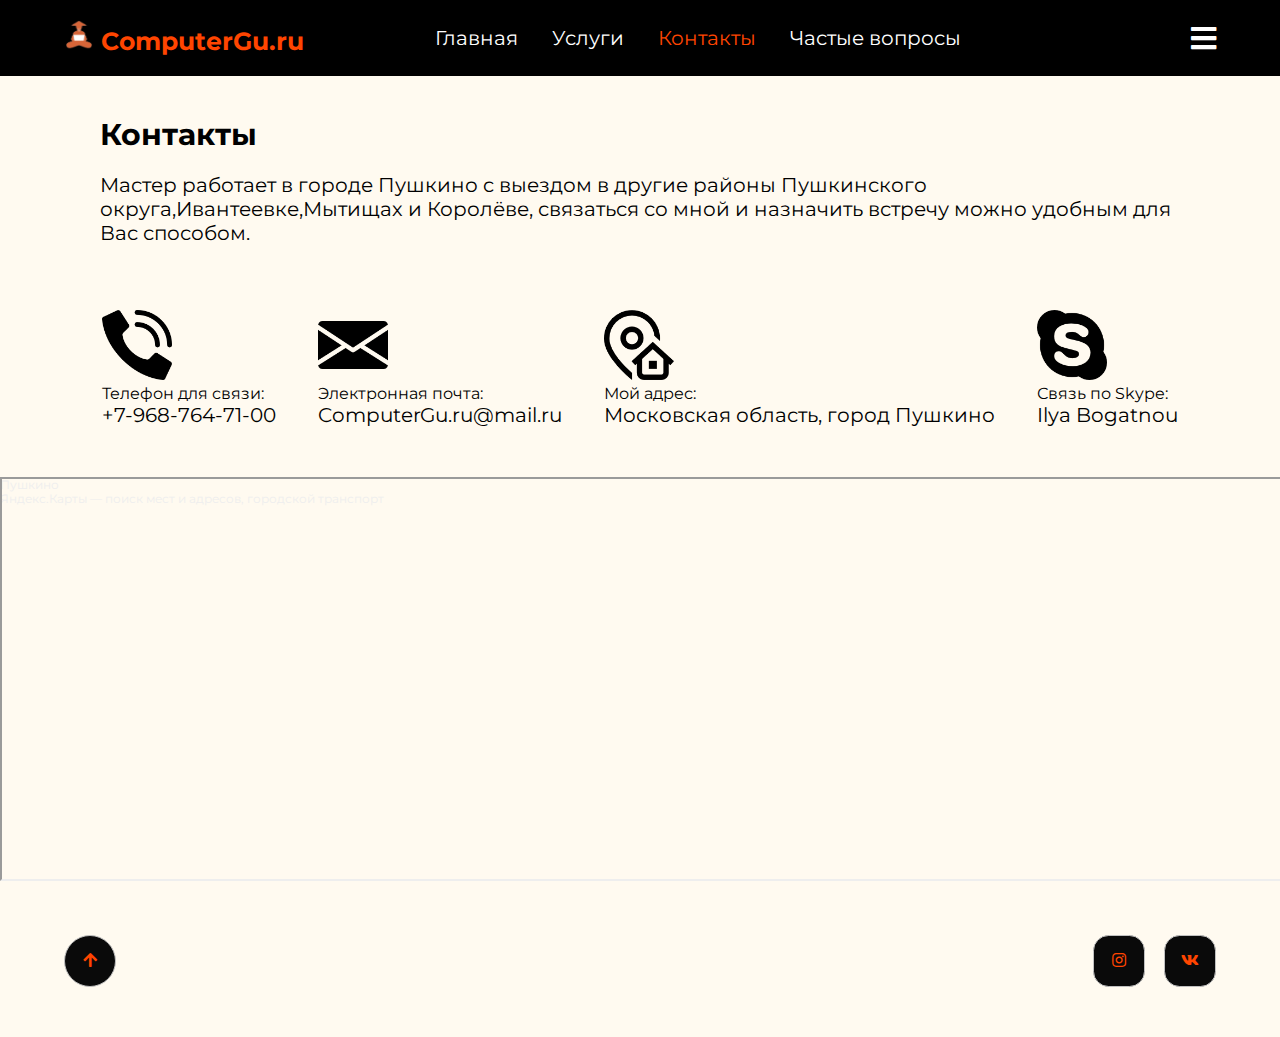
<file: contacts/contacts.html>
<!DOCTYPE html>
<html lang="en">
<head>

<link rel="shortcut icon" type="image/x-icon" href="img/faviconnn.png">
  <meta charset="UTF-8">
  <meta name="viewport" content="width=device-width, initial-scale=1.0">
  <meta http-equiv="X-UA-Compatible" content="ie=edge">
  <title>ComputerGu.ru</title>
  <link rel="stylesheet" href="css/slick.css">
  <link rel="stylesheet" href="css/style.css">
  <link rel="stylesheet" href="https://use.fontawesome.com/releases/v5.6.1/css/all.css"
</head>


<body>
  <!-- *Header -->

  <header class="hdr">
    <span class ="logo"><img width="30px" height="30px" src="img/faviconnn.png" alt="" > </img>ComputerGu.ru</span>
    <div class="nav" id="navig">
<a class ="glav"  href="../index.html">Главная</a>
<a class ="uslug"  href="../uslugi/uslugi.html" >Услуги</a>
<a class ="cont" href=""onclick="return false;">Контакты</a>
<a class="quest"  href="../questions/questions.html">Частые вопросы</a>
    </div>
    <span class ="menu" id="show-menu">
      <i class="fas fa-bars"></i>
    </span>
  </header>
  <div id="hidden-menu">
    <span class="close"><i class="fas fa-times"></i></span>

    <!-- *Nav-Menu -->

    <h2>Меню</h2>
    <ul>
      <li><a href ="../index.html">Главная</a></li>
      <li><a href ="">О мастере</a></li>
      <li><a href ="../uslugi/uslugi.html" >Услуги</a></li>
      <li><a href ="">Выезд</a></li>
      <li><a class="conttt" href =""onclick="return false;">Контакты</a></li>
      <li><a href ="../questions/questions.html">Частые вопросы</a></li>
      <li class="otziv"><a href ="">Отзывы</a></li>
    </ul>
  </div>

<div class="contentt">
  <div class="info">
    <div class="title-info">
      <h1 class="title-info1">Контакты</h1>
    </div>
    <div class="text-info">
      <p>Мастер работает в городе Пушкино c выездом в другие районы Пушкинского округа,Ивантеевке,Мытищах и Королёве,
         связаться со мной и назначить встречу можно удобным для Вас способом.</p>
    </div>
   
    <div class="icon-info">
      <div class="field field1">
        <img class="contact-photo" src="img/phone-call.png" alt="">
        <p>Телефон для связи:</p>
        <a class="phone" href="tel:+79687647100" target="_blank" alt="">+7-968-764-71-00</a>
      </div>
      <div class="field ">
        <img class="contact-photo" src="img/email.png" alt="">
          <p class="field-mail">Электронная почта:</p>
          <a class="field-mail" onclick=copyLink(event) data-link='computergu.ru@mail.ru' href="#" onclick="return false;" alt="">ComputerGu.ru@mail.ru</a>
      </div>
      <div class="field">
        <img class="contact-photo" src="img/adress.png" alt="">
          <p>Мой адрес:</p>
          <a href="https://yandex.ru/maps/geo/pushkino/53063299/?ll=37.860602%2C56.011731&z=12.52" target="_blank" alt="">Московская область, город Пушкино</a>
      </div>
      <div class="field">
        <img class="contact-photo" src="img/skype.png" alt="">
          <p> Связь по Skype:</p>
          <a href="https://join.skype.com/invite/nAgf2UDs81Q0" target="_blank" alt="">Ilya Bogatnou</a>
      </div>



    </div>

  </div>

</div>
<section class="open-map">
  <div style="position:relative;overflow:hidden;"><a href="https://yandex.ru/maps/10748/pushkino/?utm_medium=mapframe&utm_source=maps" style="color:#eee;font-size:12px;position:absolute;top:0px;">Пушкино</a><a href="https://yandex.ru/maps/10748/pushkino/?ll=37.868219%2C55.987865&mode=usermaps&source=constructorLink&um=constructor%3A28de0a21feac13cec81f741bc600717d0586d26a5eb45cc161128217d8f49a42&utm_medium=mapframe&utm_source=maps&z=11" style="color:#eee;font-size:12px;position:absolute;top:14px;">Яндекс.Карты — поиск мест и адресов, городской транспорт</a><iframe src="https://yandex.ru/map-widget/v1/-/CCUQB6fpdB" width="1800" height="400" frameborder="1" allowfullscreen="true" style="position:relative;"></iframe></div>

</section>





<footer>
  <div class="up-btn" title = "Промотать вверх">
    <i class="fas fa-arrow-up"></i>
  </div>
  <div class="social">
    <div class ="inst" title = "Мой инстаграм"><i class="fab fa-instagram"></i></div>
    <div class ="vkon" title = "Моя группа Вконтакте"><i class="fab fa-vk"></i></div>

  </div>
</footer>

<script src="https://ajax.googleapis.com/ajax/libs/jquery/3.5.1/jquery.min.js"></script>
<script src ="js/slick.min.js"></script>
<script src ="js/indexx.js"></script>
</body>
</html>
</file>
<file: contacts/css/style.css>
@import url('https://fonts.googleapis.com/css2?family=Montserrat:wght@200;400;500;700&display=swap');
html, body{width:100%; overflow-x:hidden}

*{
  margin: 0;
  padding: 0;
  outline: none;

}
.hdr img {
  margin-top: 0px;
}

body {
  background: #fffaf0;
  font-size: 16px;
  font-family: 'Montserrat', sans-serif;
  font-weight: 400;
  background: #fffaf0;




}
a {
  text-decoration: none;
  transition: color 600ms ease;
  font-size: 20px;

}
.vse {
  margin-left: 650px;
  margin-top: -80px;
}

img {max-width: 100%}
header {
  width: 90%;
  padding: 20px 5%;
  background: #fff;
  display: flex;
  justify-content: space-between;
  align-items: center;

}
header > .logo {
  font-size: 25px;
  font-weight: 700;
  align-items: center;
}
.hdr {
color: OrangeRed;
background-color: black;
}

header > .nav {
  position: relative;
  left: -50px;
}
header > .nav a {
  margin: 0 15px;
  display: inline-block;
  color: white;
}

header > .nav a:hover {color: OrangeRed}

header > .menu {
  cursor: pointer;
  color: white;
  font-size: 29px;
}
.fixed {
  position: sticky;
  top:0;
  left: 0;
  border-bottom: 2px solid OrangeRed;
}
#hidden-menu {
  width: 300px;
  position: fixed;
  top: 0;
  right: -350px;
  height: 50vh;
  background: black;
  z-index: 10;
  text-align: center;
  border-radius: 10px;
  border-bottom: 2px solid OrangeRed;
  border-left: 2px solid OrangeRed;
  border-top: 2px solid OrangeRed;
  border-right: 2px solid OrangeRed;
}
#hidden-menu .close {
  font-size: 40px;
  float: right;
  margin-right: 20px;
  font-weight: bold;
  cursor: pointer;
  transition: color 600ms ease;
  color: white;
}
#hidden-menu .close:hover {color: OrangeRed}

#hidden-menu h2 {
  margin-top: 100px;
  margin-bottom: 20px;
  color: white;
}
#hidden-menu ul {list-style: none}
#hidden-menu ul li {
  display: block;
  margin-bottom: 10px;
}
#hidden-menu ul li a {color:white}
#hidden-menu ul li a:hover {color:OrangeRed}



header > .menu:hover {
  transition: color 600ms ease;
  color: OrangeRed;
}

.full-page {
  height: 60vh;
  background: url('../img/mastercomp.jpg') no-repeat center center;
  background-attachment: fixed;
  background-size: cover;
  background-blend-mode: multiply;
  background-color: #3b3b3b;
  text-align: center;
  color: #fff;

}
.full-page h1{
  padding-top: 250px;
  font-size:45px;
  width: 500px;
  margin: 0 auto;
}
.full-page h3 {
  margin: 20px 0;
  font-size: 15px;
  text-transform: uppercase;
  font-weight: 500;
  color: #ccc;
}
 .bg-fixed button {
  padding: 15px 20px;
  border-radius: 5px;
  border: 0;
  font-size: 14px;
  cursor: pointer;
  background: white;
  color: black;
  font-weight: 500;
  transition: background 600ms ease;
}
.full-page button {
  padding: 15px 20px;
  border-radius: 5px;
  border: 0;
  font-size: 14px;
  cursor: pointer;
  background: white;
  color: black;
  font-weight: 500;
  transition: background 600ms ease;
}

 .full-page button:hover, .bg-fixed button:hover {
  background: OrangeRed;
}
.full-page button i, .bg-fixed button i {
margin-left: 5px;
transition: margin 600ms ease;
}
.full-page button:hover i {
  margin-left: 15px;
  color: white;
}
.features {
  display: flex;
  justify-content: space-between;
  width: 60%;
  margin-left: 20%;
  background-color: coral;
  border-radius: 10px;
   background: #fffaf0;
   background: linear-gradient(45deg, white, coral);
}
.features > div {
  width: 300px;
  text-align: center;
  margin: 50px 10px;

}
.features > img {
  width: 60px;
  margin-top: 10px;

}
.features > h4 {
  font-size: 22px;
  font-weight: 700;
  margin-bottom: 10px;
  color: #454545;

}
.one {
vertical-align: bottom 10px;
outline: none;

}
.features > div p {
  font-weight: 400;
  margin-top: 10px;
}
.gallery {
  width: 70%;
  margin: 50px 15%;
  position: relative;
  left: 100px;
}
.gallery div {
  margin-top: 10px;
  margin-right: 50px;
}
.gallery .arrow-prev, .gallery .arrow-next {
  font-size: 28px;
  position: absolute;
  top: 50%;
  transition: all 60ms ease;
}
.gallery .arrow-prev:hover, .gallery .arrow-next:hover{
  transform: scale(1.4);
  cursor: pointer;
}
.gallery .arrow-prev{left:-50px}
.gallery .arrow-next{right:-30px}
.bg-fixed {
  background: url('../img/ссс.jpg') no-repeat center center;
  height: 300px;
  background-attachment: fixed;
  background-size: cover;
  background-blend-mode: multiply;
  background-color: gray;
  text-align: center;
  color: #fff;

}
.bg-fixed h3 {
  font-size: 25px;
  padding-top: 130px;
  margin-bottom: 20px;
}
.bg-fixed input {
  padding: 14px 20px;
  width: 300px;
  font-size: 14px;
  border: 0;
  border-radius: 5px;
  background: #fafafa;
}
footer {
  width: 90%;
  padding: 50px 5%;
  display: flex;
  justify-content: space-between;
  align-items: center;
}
footer .up-btn {
  width: 50px;
  height: 50px;
  text-align: center;
  line-height: 50px;
  border-radius: 50%;
  background: #0a0a0a;
  border: 1px solid silver;
  cursor:pointer;
  color: OrangeRed;
  transition: transform 600ms ease;
}
footer .social div {
  width: 50px;
  height: 50px;
  text-align: center;
  line-height: 50px;
  border-radius: 30%;
  background: #0a0a0a;
  border: 1px solid silver;
  cursor:pointer;
  color: OrangeRed;
  transition: transform 600ms ease;
}
footer .up-btn:hover, footer .social div:hover {
  transform: translateY(-10px);
}
footer .social div {
  display: inline-block;
  margin-left: 15px;

}

footer {
  background-color: #fffaf0;
}

@media only screen and (max-width: 1200px) {

  .nav {
    margin-left: 60px;
    }
    .features img {
      max-height: 150px;
      max-width: 150px;
    }
    .full-page button {
      padding: 15px 20px;

    }
    .full-page h1 {

      font-size:30px;

      margin: 0 auto;
    }

}
@media only screen and (max-width: 1152px) {


    .features img {
      max-height: 135px;
      max-width: 135px;
    }

}
@media only screen and (max-width: 1024px) {
  .icon-info {
    display: block;

  }

    .features img {
      max-height: 135px;
      max-width: 135px;
    }

}
@media only screen and (max-width: 992px) {
.nav {
  display: none;
}
.features img {
  max-height: 110px;
  max-width: 110px;
}
.one {
  font-size: 16px;

}
.features p {
  font-size: 14px;
}

}
@media only screen and (max-width: 768px) {
.features {
  display: block;
}
.vse {
  font-size: 12px;
  align-items: center;
  display: none;

}
}
@media only screen and (max-width: 480px) {
  html, body{width:100%; overflow-x:hidden}

  .full-page h1 {

    font-size:25px;

    margin: 0 auto;
  }
  .full-page p {

    font-size:15px;

    margin: 0 auto;
  }
  .full-page h1{
    padding-top: 160px;
    font-size:25px;
    width: 250px;
    margin: 0 auto;
  }
  .full-page h3 {
    margin: 20px 0;
    font-size: 10px;
    text-transform: uppercase;
    font-weight: 500;
    color: #ccc;
  }
  .features > div p {
    font-weight: 400;
    margin-top: 10px;
    width: 210px;
  }
  .one {
    font-size: 17px;
    font-weight: 700;
    margin-bottom: 10px;
    width: 220px;
    color: black;

}
.features img {
margin-left: -80px;
}
.vse {
  font-size: 12px;
  align-items: center;
  display: none;

}
#hidden-menu {
  height: auto;

}
.up-btn {
  border-radius: 50%;
}


}
@media only screen and (max-width: 320px) {





/* Сards */

}
.card {
  width: 500px;
  background-color: white;
  border-radius: 15px;
  margin-left: 50px;
  margin-bottom: 80px;
  margin-top: 50px;
  padding-bottom: 30px;
  box-shadow: 0 0 5px Black;
  margin-left: auto;
  margin-right: auto;



}
.promo-title {
  margin-left: 25px;
  font-size: 35px;
  max-width: 450px;
  padding-top: 30px;
  text-align: center;

}
.dvig {
  text-align: center;

}
.promo-text {
  max-width: 400px;
  text-align: center;
  padding-left: 40px;
  margin-bottom: 10px;
  font-size: 18px;
}
.promo-photo {
  margin-left: 50px;
  border-radius: 15px;
}


.price {
font-size: 19px;
margin-left: 150px;
background-color: OrangeRed;
border-radius: 3px;
color: white;
padding: 3px;
}
.uslugi {
  display: flex;
  max-width: 2000px;
  flex-wrap: wrap;

}
.dvig2 {
  text-align: center;
}
.promo-photo1 {
  margin-left: 80px;
  margin-top: 15px;
  margin-bottom: 35px;
}
.price1 {
  margin-top: 50px;

}
.promo-text1 {
  margin-top: 20px;
}
.promo-title1 {
  text-align: center;
}
.dvig1 {
  margin-bottom: 15px;
  text-align: center;;
}
.promo-title2 {
  text-align: center;;
}
.promo-title3 {

text-align: center;

}
.dvig3 {
  margin-left: 75px;
}

.promo-title4 {
  margin-left: 50px;
text-align: center;
max-width: 400px;
}
.promo-text2 {
  max-width: 400px;
  text-align: center;
  padding-left: 40px;
  margin-bottom: 10px;
  font-size: 18px;
  margin-top: 25px;
}
.promo-photo9 {
  margin-left: 30px;
}
.promo-title5 {
text-align: center;
max-width: 450px;
}
.promo-photo8 {
  margin-left: 85px;
}
.promo-title6 {
  max-width: 400px;
  text-align: center;
  padding-left: 40px;
  margin-bottom: 10px;
  margin-top: 15px;
}
.promo-title7 {
  max-width: 400px;
  text-align: center;
  padding-left: 40px;
  margin-bottom: 10px;
  margin-top: 15px;
}
.promo-photo99 {
  margin-left: 90px;
}
.promo-title66 {
  max-width: 400px;
  text-align: center;
  padding-left: 20px;
  margin-bottom: 10px;
  margin-top: 15px;
}
.promo-photo66 {
  margin-left: 130px;
}
header > .nav .cont{
  margin: 0 15px;
  display: inline-block;
  color: OrangeRed;
}
.promo-text99 {
  margin-top: 10px;
}
.contentt {
  margin-left: 100px;
  margin-right: 100px;
  max-width: 1800px;
  margin-top: 40px;

}
.icon-info {
  margin-left: auto;
  margin-right: auto;
  display: flex;

}
.field:not(:first-child) {
  margin-left: 40px;
}
.field {
  margin-left: auto;
  margin-right: auto;
  display: block;
  transition: transform 600ms ease;
}
.open-map {
  width: 2000px;
  margin-left: auto;
  margin-right: auto;
  margin-top: 50px;
}
.title-info {
  margin-top: 40px;
}
.text-info {
  margin-top: 20px;
  margin-bottom: 35px;
  font-size: 22px;
}
.title-info h1{
  font-size: 40px;
}
.icon-info img {
  width: 90px;
  height: 90px;
}
.contentt a {
  color: inherit;
}
.contentt a:hover {
  color: OrangeRed;
}
.field:hover {
  transition: transform 600ms ease;
transform: translateY(-5px);
transform: scale(1.08);
}
#hidden-menu .conttt {
  color:OrangeRed;
}


@media only screen and (max-width: 1320px){
  .title-info h1 {
    font-size: 30px;
  }

  .text-info{
    font-size: 20px;
  }
  .icon-info{
    flex-wrap: wrap;
  }
  .field{
    margin-top: 30px;
  }
  .icon-info img{
    width: 70px;
    height: 70px;
  }
}

@media only screen and (max-width: 900px){

}

@media only screen and (max-width: 675px){
  .field1{
    margin-right: 250px;
  }
}

@media only screen and (max-width: 660px){
  .field1{
    margin-right: 240px;
  }
}

@media only screen and (max-width: 640px){
  .field1{
    margin-right: 220px;
  }
}

@media only screen and (max-width: 623px){
  .field1{
    margin-right: 200px;
  }
}
@media only screen and (max-width: 600px){
  .field1{
    margin-right: 175px;
  }
}

@media only screen and (max-width: 580px){
  .field1{
    margin-right: 155px;
  }
}

@media only screen and (max-width: 567px){
  .field1{
    margin-right: 155px;
  }
}

@media only screen and (max-width: 557px){
  .field1{
    margin-right: 130px;
  }
}
@media only screen and (max-width: 540px){
  .field1{
    margin-right: 120px;
  }
}

@media only screen and (max-width: 530px){
  .field1{
    margin-right: 110px;
  }
}
@media only screen and (max-width: 520px){
  .field1{
    margin-right: 100px;
  }
}
@media only screen and (max-width: 510px){
  .field1{
    margin-right: 90px;
  }
}
@media only screen and (max-width: 500px){
  .field1{
    margin-right: 80px;
  }
}

@media only screen and (max-width: 490px){
  .field1{
    margin-right: 70px;
  }
}
@media only screen and (max-width: 480px){
  .field1{
    margin-right: 60px;
  }
}

@media only screen and (max-width: 470px){
  .field1{
    margin-right: 50px;
  }
}

@media only screen and (max-width: 460px){
  .field1{
    margin-right: 40px;
  }
}

@media only screen and (max-width: 450px){
  .field1{
    margin-right: 30px;
  }
  .text-info{
    font-size: 17px;
    width: 310px;
  }
}

@media only screen and (max-width: 440px){
  .field1{
    margin-left: 30px;
  }
  .text-info{
    font-size: 17px;
    width: 310px;
  }
  .icon-info img{
    width: 60px;
    height: 60px;
  }
  .icon-info a{
    font-size: 15px;
  }
  .icon-info p{
    font-size: 15px;
  }
}

@media only screen and (max-width: 430px){
  .field1{
    margin-left: 30px;
  }
  .text-info{
    font-size: 17px;
    width: 310px;
  }
}

@media only screen and (max-width: 420px){
  .field1{
    margin-right: 30px;
  }
  .text-info{
    font-size: 17px;
    width: 310px;
  }
}

@media only screen and (max-width: 410px){
  .field1{
    margin-right: 30px;
  }
  .text-info{
    font-size: 17px;
    width: 310px;
  }
}

@media only screen and (max-width: 400px){
  .field1{
    margin-right: 30px;
  }
  .text-info{
    font-size: 17px;
    width: 310px;
  }
}


@media only screen and (max-width: 390px){
  .field1{
    margin-right: 30px;
  }
  .text-info{
    font-size: 17px;
    width: 310px;
    padding-left: -30px;
  }
  .contentt{
    margin-left: 60px;
  }
}

@media only screen and (max-width: 360px){
  .contentt{
    margin-left: 30px;
  }
}
</file>
